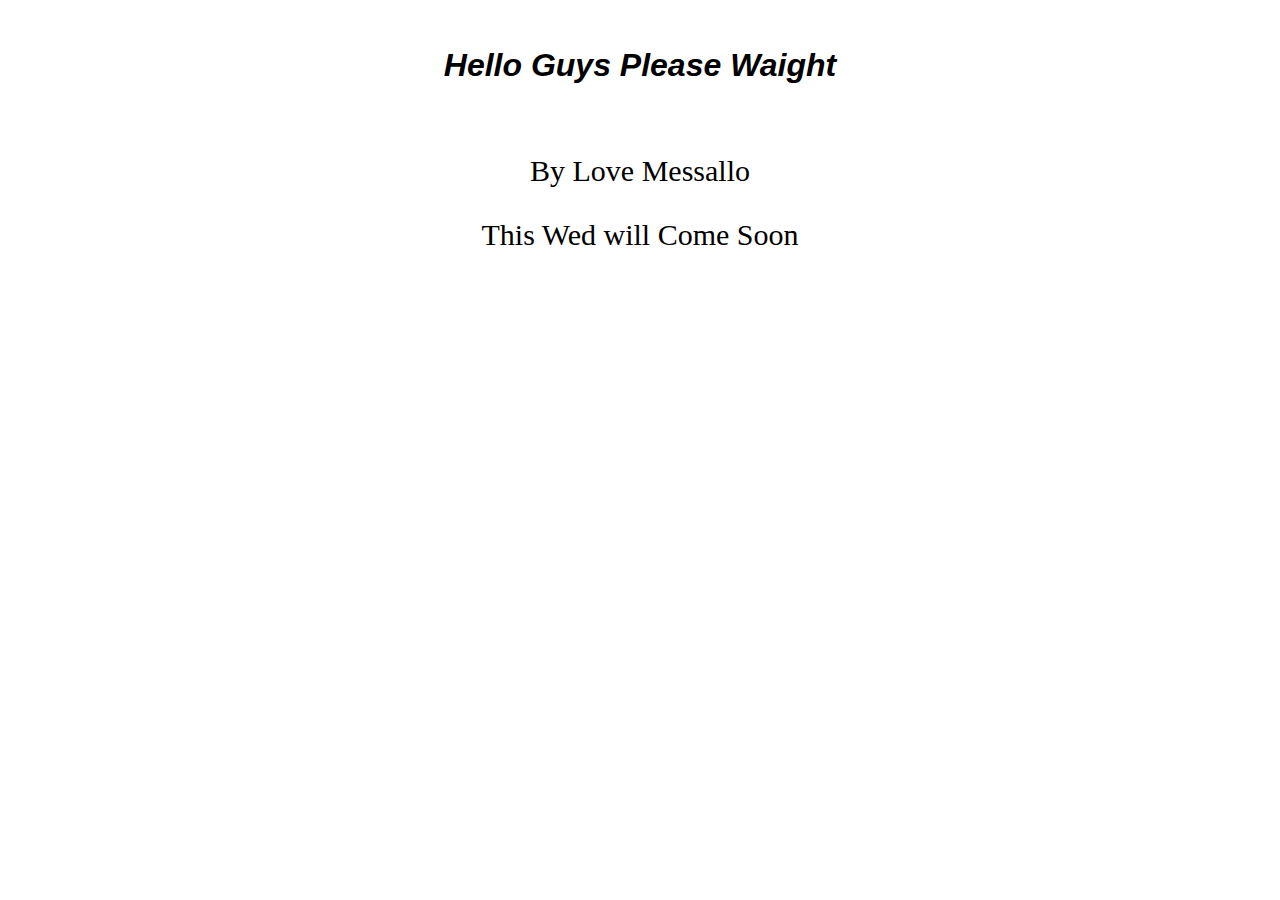
<file: portfolio.html>
<html>

<head>

  
   
  
   <style> 



    
    H1{   text-align:center;

          font-family:sans-serif;
    }


          p{   font-size: 30px ;
            font-family:Georgia, 'Times New Roman', Times, serif;
            text-align:center;
          }    


          <meta name="viewport" content="width=device-width, initial-scale=1.0">
</style>
<body> 
        
         <br> 
   <h1><I> <b>Hello Guys Please Waight  
         </b></I>
    
   </h1> <br>

    <p> By Love Messallo    </p>

   <P> This Wed  will  Come Soon</P>

</body>

</head>




</html>
</file>
